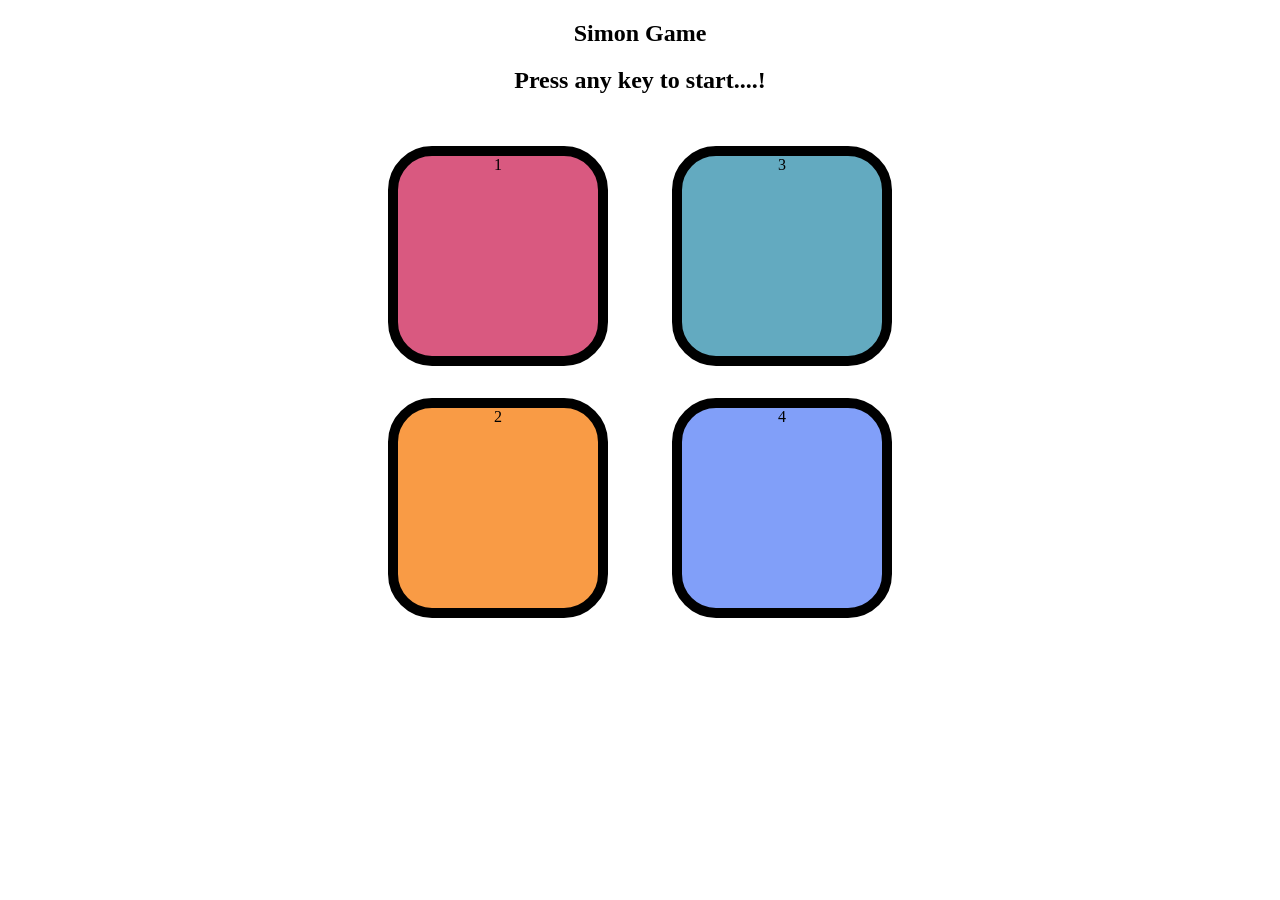
<file: simon.html>
<!DOCTYPE html>
<html lang="en">
<head>
    <meta charset="UTF-8">
    <meta name="viewport" content="width=device-width, initial-scale=1.0">
    <title>simon says game</title>
    <link rel="stylesheet" href="simon.css">
</head>
<body>
    <h2>Simon Game </h2>
    <h2>Press any key to start....!</h2>

    <div class="btn-container">
        <div class="line1">
            <div class="btn red" type="button" id="red">1</div>
            <div class="btn yellow" type="button" id="yellow">2</div>
    </div>
        <div class="line2">
            <div class="btn green"  type="button" id="green">3</div>
            <div class="btn purple" type="button" id="purple">4</div>
    </div>
</div>

    <script src="simon.js"></script>
</body>
</html>
</file>
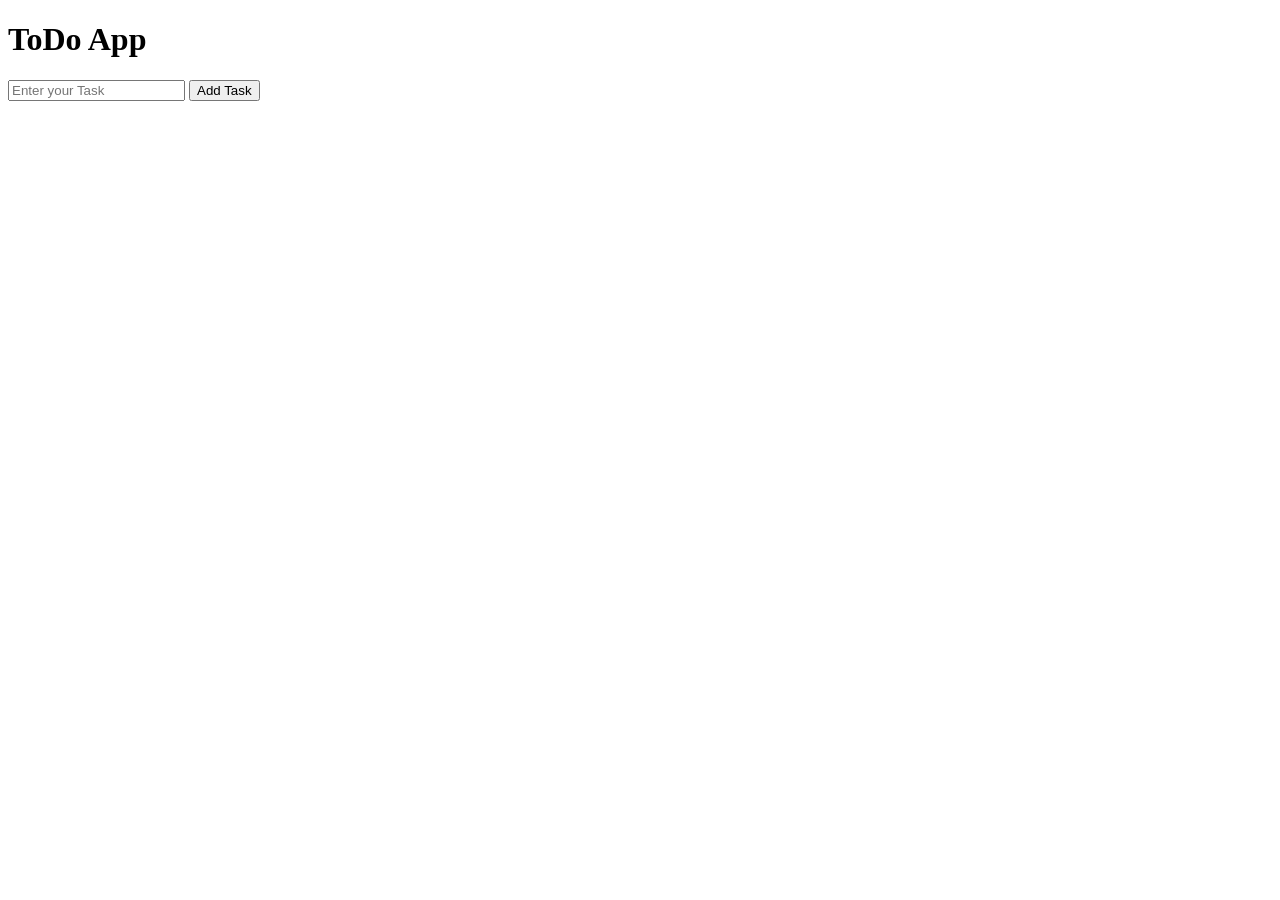
<file: todo.html>
<!DOCTYPE html>
<html lang="en">
<head>
    <meta charset="UTF-8">
    <meta name="viewport" content="width=device-width, initial-scale=1.0">
    <title>jacaScript concepts</title>
    
</head>
<body>
    <h1>ToDo App</h1>
    <input placeholder="Enter your Task" type="text">
    <button>Add Task</button>
    
    <ol>
        <!-- <li>study <button>delete</button></li> -->
    </ol>
    <script src="todoApp.js"></script>
</body>
</html>
</file>
<file: simon.css>
body{
    text-align: center;
}
.btn{
    height: 200px;
    width:200px;
    border-radius: 20%;
    background-color: brown;
    border: 10px solid black;
    margin: 2rem;
}
.btn-container{
    display: flex;
    justify-content: center;
}
.red{
    background-color: #d95980;
}
.green{
    background-color: #63aac0;
}
.purple{
    background-color: #819ff9;
}
.yellow{
    background-color: #f99b45;
}
.flash{
    background-color: white;
}
.userflash{
    background-color: red;
}
</file>
